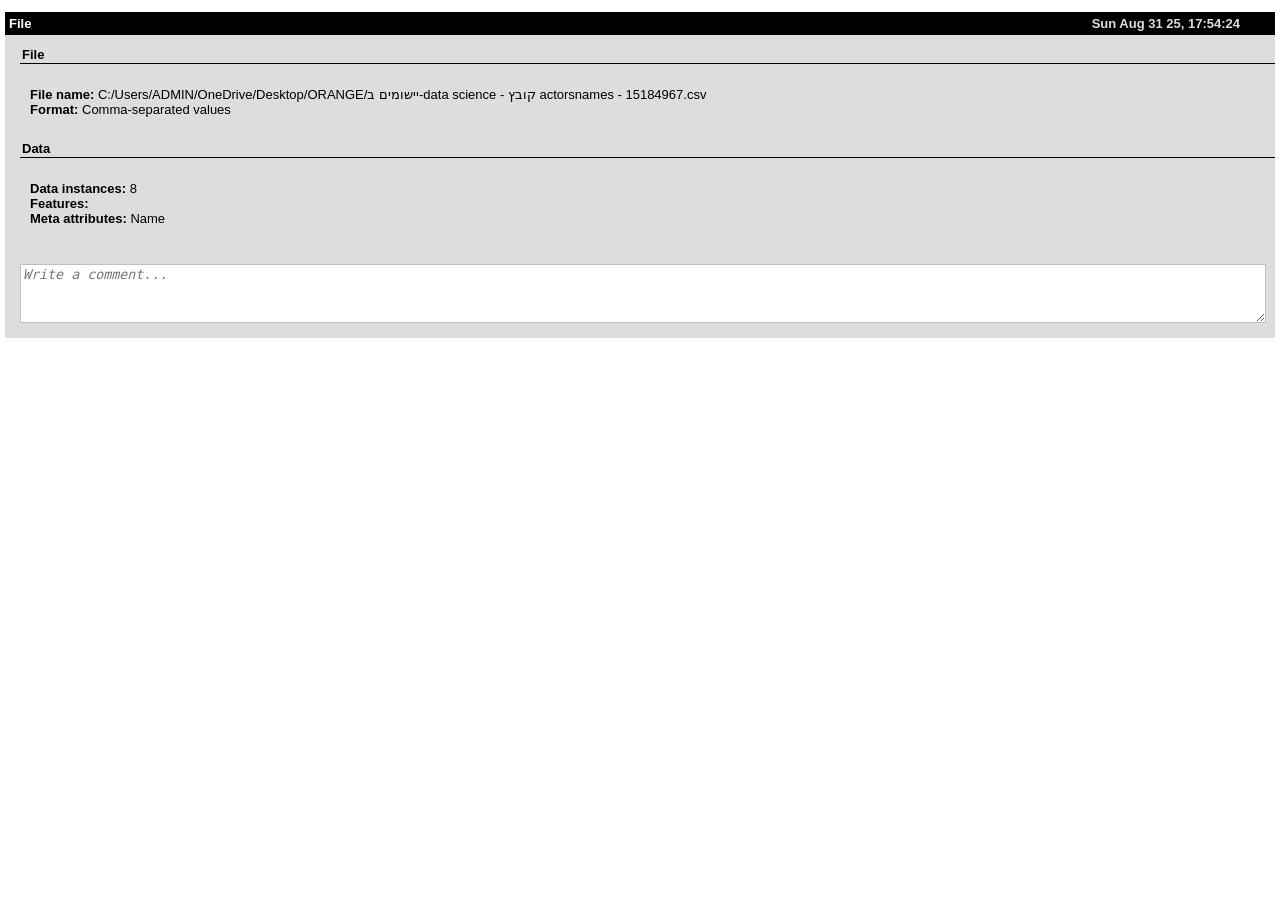
<file: 5555.html>
<!DOCTYPE html><html><head>
    <meta charset="utf-8">
    <title>Orange Report</title>

    <style>
    html, body, table {
        font-family: 'Helvetica Neue', Helvetica, Arial, sans-serif;
        font-size: 13px;
        margin:0px;
        padding:0;
        border:0 none;
    }

    h1, h2 , h3, h4, h5 {
       padding: 1px;
       font-size:100%;
    }

    h1 {
        color: white;
        background-color: black;
        padding: 4px;
        margin-top: 12px;
        margin-bottom: 6px;
    }

    h2 {
        border-bottom: 1px solid black;
        padding-left: 2px;
    }

    ul, table, p {
        padding: 10px;
    }

    table {
        margin-left: -6px;
    }

    span.timestamp {
        position: absolute;
        right: 40px;
        color:#ddd;
    }

    div.selected, div.normal {
        margin: 5px;
    }

    div.selected {
        background: #ddd;
    }
    @media print{
        div.selected {
            background: inherit;
        }
        ::-webkit-input-placeholder {
            color: transparent;
        }
    }

    div.content {
        margin-left: 15px;
    }

    th, td {
        text-align: left;
        padding: 2px 6px 2px 6px;
    }

    th {
        font-weight: bold;
    }

    @media screen {
        td, th {
            white-space: nowrap;
        }
    }

    .caption {
        text-align: center;
        font-size: 90%;
    }

    img {
        display: block;
        margin: auto;
        max-height: 20cm;
    }

    span.legend-square {
        width: 1em;
        height: 1em;
        margin-right: 6px;
        display: inline-block;
    }

    span.legend-item {
        margin-right: 24px;
    }

    textarea {
        border: 1px solid silver;
        font-style: italic;
        width: 100%;
        height: 4em;
    }

    .textwrapper {
        padding: 15px;
    }

    div.normal textarea:invalid {
        display: none;
    }

    div.selected textarea {
        display: block;
    }

    @media print{
        section.section, img {
            page-break-inside: avoid;
        }
    }
    </style>
    <script>
    function scrollToId(id) {
        var sel_el = document.getElementById(id);
        if (sel_el != undefined) {
            sel_el.scrollIntoView();
            return true;
        }
        return false;
    };

    function setSelectedId(id) {
        var sel_el = document.getElementsByClassName('selected')[0];
        if (sel_el != undefined && sel_el.id != id) {
           sel_el.className = 'normal';
        }
        sel_el = document.getElementById(id);
        if (sel_el != undefined) {
            sel_el.className = 'selected';
            return true;
        }
        return false;
    };
    </script>

</head><body onload="(function (id) {     setSelectedId(id); scrollToId(id); }(&quot;2305349158800&quot;));">

 

<div id="2305349158800" class="selected" onclick="pybridge._select_item(this.id)"><section class="section"><h1>File <span class="timestamp">Sun Aug 31 25, 17:54:24</span></h1><div class="content">
<h2>File</h2><ul><b>File name:</b> C:/Users/ADMIN/OneDrive/Desktop/ORANGE/יישומים ב-data science - קובץ actorsnames - 15184967.csv<br><b>Format:</b> Comma-separated values<br></ul><h2>Data</h2><ul><b>Data instances:</b> 8<br><b>Features:</b> <br><b>Meta attributes:</b> Name<br></ul></div></section>

<div class="textwrapper"><textarea placeholder="Write a comment..." oninput="this.innerHTML = this.value;pybridge._add_comment(this.parentNode.parentNode.id, this.value);"></textarea></div></div></body></html>
</file>
